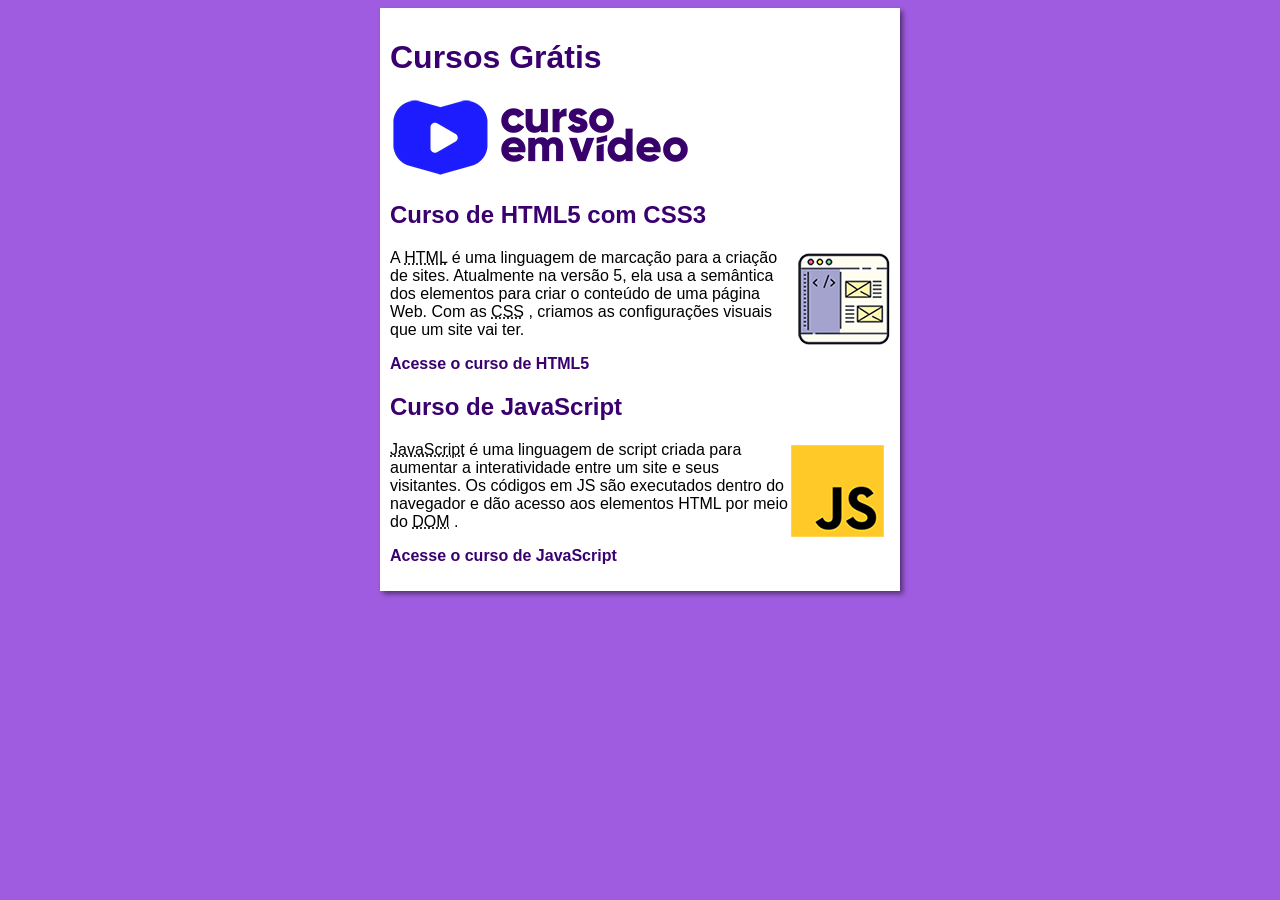
<file: projeto-site/index.html>
<!doctype html>
<html lang="pt-br">
	<head>
		<meta charset="UTF-8" />
		<meta name="viewport" content="width=device-width, initial-scale=1.0" />
		<title>Curso em Vídeo</title>
		<link rel="stylesheet" href="estilos/style.css" />
	</head>
	<body>
		<main>
			<header>
				<h1>Cursos Grátis</h1>
				<img src="imagens/curso-em-video-cor.png" alt="Curso em Vídep" />
			</header>
			<article>
				<h2>Curso de HTML5 com CSS3</h2>
				<img class="lado" src="imagens/curso-html-css.png" alt="Curso HTML" />
				<p>
					A
					<abbr title="HyperText Markup Language">HTML</abbr>
					é uma linguagem de marcação para a criação de sites. Atualmente na versão 5, ela
					usa a semântica dos elementos para criar o conteúdo de uma página Web. Com as
					<abbr title="Cascading Style Sheets">CSS</abbr>
					, criamos as configurações visuais que um site vai ter.
				</p>
				<p><a href="curso-html.html">Acesse o curso de HTML5</a></p>
			</article>
			<article>
				<h2>Curso de JavaScript</h2>
				<img class="lado" src="imagens/curso-javascript.png" alt="Curso JS" />
				<p>
					<abbr title="JavaScript">JavaScript</abbr>
					é uma linguagem de script criada para aumentar a interatividade entre um site e
					seus visitantes. Os códigos em JS são executados dentro do navegador e dão
					acesso aos elementos HTML por meio do
					<abbr title="Document Object Model">DOM</abbr>
					.
				</p>
				<p><a href="curso-js.html">Acesse o curso de JavaScript</a></p>
			</article>
		</main>
	</body>
</html>
</file>
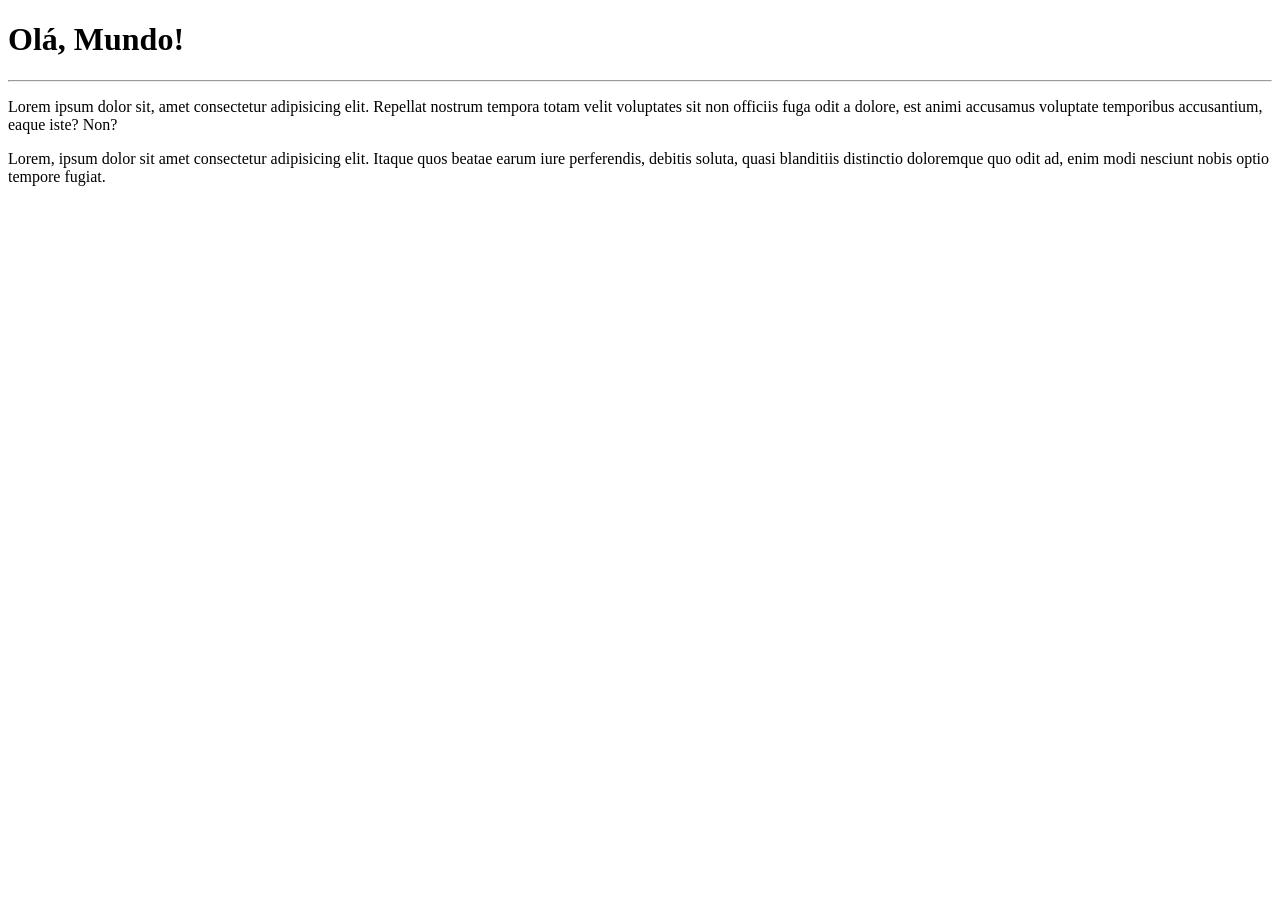
<file: site-exemplo/index.html>
<!doctype html>
<html lang="pt-br">
	<head>
		<meta charset="UTF-8" />
		<meta name="viewport" content="width=device-width, initial-scale=1.0" />
		<title>Meu primeiro site em repositório</title>
	</head>
	<body>
		<h1>Olá, Mundo!</h1>
		<hr />
		<p>
			Lorem ipsum dolor sit, amet consectetur adipisicing elit. Repellat nostrum tempora totam
			velit voluptates sit non officiis fuga odit a dolore, est animi accusamus voluptate
			temporibus accusantium, eaque iste? Non?
		</p>
		<p>
			Lorem, ipsum dolor sit amet consectetur adipisicing elit. Itaque quos beatae earum iure
			perferendis, debitis soluta, quasi blanditiis distinctio doloremque quo odit ad, enim
			modi nesciunt nobis optio tempore fugiat.
		</p>
	</body>
</html>
</file>
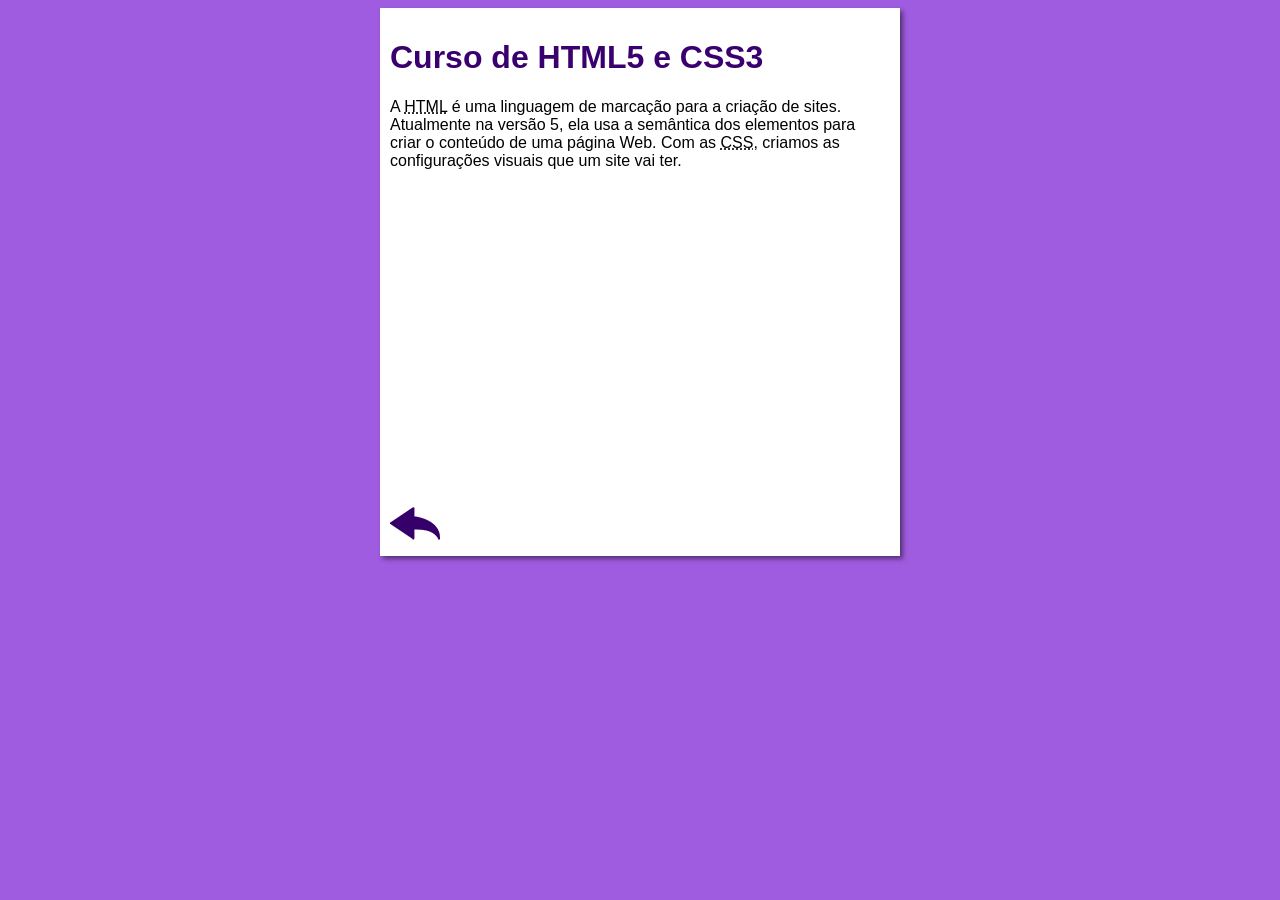
<file: projeto-site/curso-html.html>
<!DOCTYPE html>
<html lang="pt-br">
<head>
    <meta charset="UTF-8">
    <meta name="viewport" content="width=device-width, initial-scale=1.0">
    <title>Curso de HTML</title>
    <link rel="stylesheet" href="estilos/style.css">
</head>
<body>
    <main>
        <header>
            <h1>Curso de HTML5 e CSS3</h1>
        </header>
        <article>
            <p>A <abbr title="HyperText Markup Language">HTML</abbr> é uma linguagem de marcação para a criação de sites. Atualmente na versão 5, ela usa a semântica dos elementos para criar o conteúdo de uma página Web. Com as <abbr title="Cascading Style Sheets">CSS</abbr>, criamos as configurações visuais que um site vai ter.</p>

            <iframe width="560" height="315" src="https://www.youtube.com/embed/riSVzwlSnhw" frameborder="0" allow="accelerometer; autoplay; encrypted-media; gyroscope; picture-in-picture" allowfullscreen></iframe>

            <a href="index.html"><img src="imagens/btn-back.png" alt="Voltar"></a>
            
        </article>
    </main>
</body>
</html>
</file>
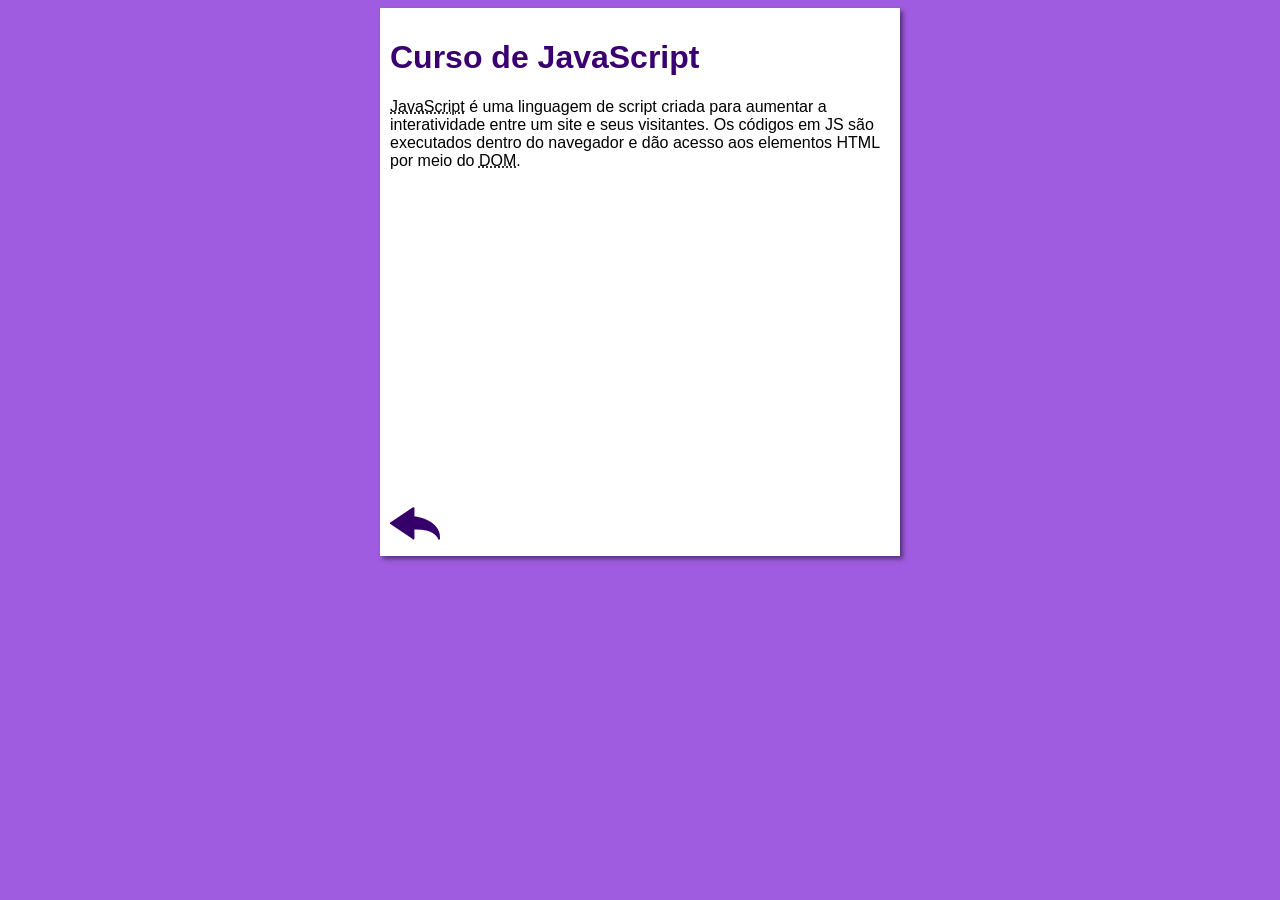
<file: projeto-site/curso-js.html>
<!DOCTYPE html>
<html lang="pt-br">
<head>
    <meta charset="UTF-8">
    <meta name="viewport" content="width=device-width, initial-scale=1.0">
    <title>Curso de JavaScript</title>
    <link rel="stylesheet" href="estilos/style.css">
</head>
<body>
    <main>
        <header>
            <h1>Curso de JavaScript</h1>
        </header>
        <article>
            <p><abbr title="JavaScript">JavaScript</abbr> é uma linguagem de script criada para aumentar a interatividade entre um site e seus visitantes. Os códigos em JS são executados dentro do navegador e dão acesso aos elementos HTML por meio do <abbr title="Document Object Model">DOM</abbr>.</p>

            <iframe width="560" height="315" src="https://www.youtube.com/embed/BXqUH86F-kA" frameborder="0" allow="accelerometer; autoplay; encrypted-media; gyroscope; picture-in-picture" allowfullscreen></iframe>

            <a href="index.html"><img src="imagens/btn-back.png" alt="Voltar"></a>
        </article>
    </main>
</body>
</html>
</file>
<file: projeto-site/estilos/style.css>
* {
	font-family: Arial, Helvetica, sans-serif;
	font-size: 16px;
}

body {
	background-color: rgb(160, 92, 224);
}

main {
	background-color: white;
	width: 500px;
	margin: auto;
	padding: 10px;
	box-shadow: 3px 3px 5px rgba(0, 0, 0, 0.473);
}

h1 {
	font-size: 2em;
	color: rgb(58, 0, 112);
}

h2 {
	font-size: 1.5em;
	color: rgb(58, 0, 112);
}

img.lado {
	float: right;
}

a {
	text-decoration: none;
	font-weight: bold;
	color: rgb(58, 0, 112);
}

a:hover {
	text-decoration: underline;
	color: rgb(26, 26, 255);
}
</file>
